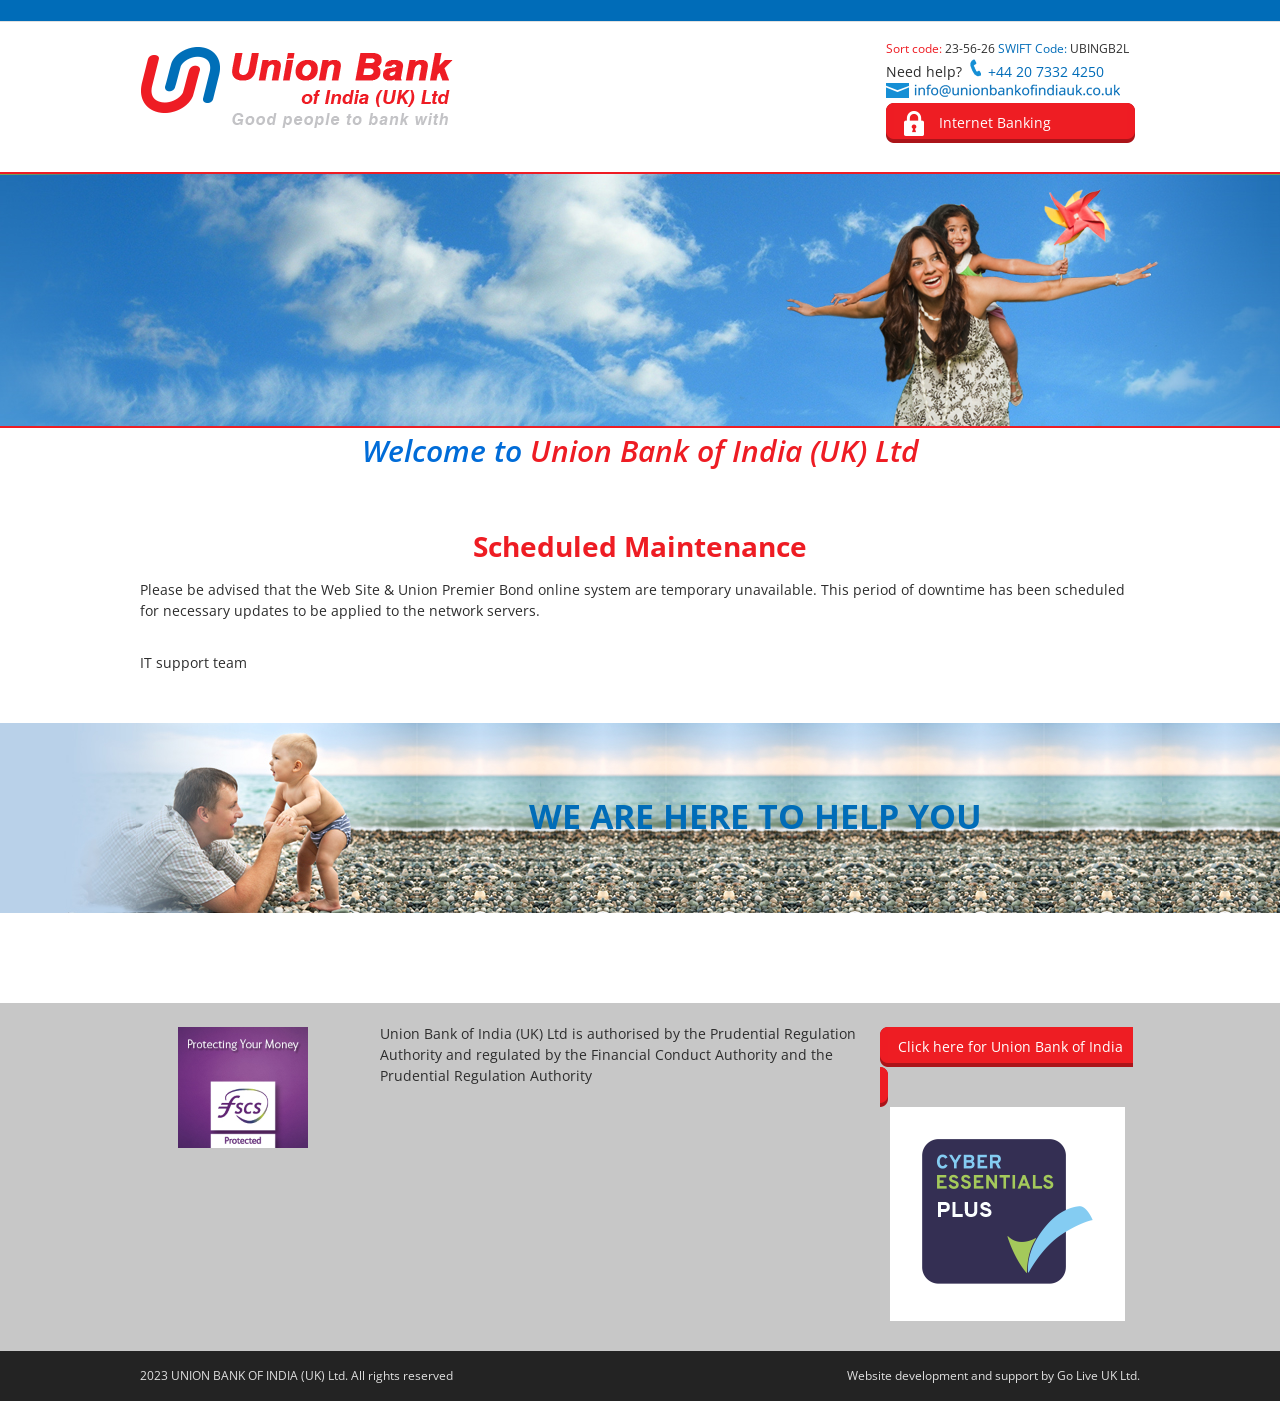
<file: mnt/index.html>
﻿<!DOCTYPE html>
<html>
<head>
    <meta charset="utf-8" />
    <title>Union Bank of India (UK) LTD</title>
    <link href="https://fonts.googleapis.com/css?family=Open+Sans:400,600,700" rel="stylesheet" type="text/css" />
    <link href="style.css" rel="stylesheet" />
    <link rel='SHORTCUT ICON' href='favicon.ico' type='image/x-icon' />
</head>
<body>
    <div id="DNN6" class="Home">
        <div id="header" class="clearboth">
            <div class="TopNav clearboth">
                <div class="wrap">
                    &nbsp;
                    <div class="clear"></div>
                </div>
            </div>
            <div class="wrap">
                <div class="logoAndBtn">
                    <a id="dnn_dnnLogo_hypLogo" title="Union Bank of India (UK) LTD" href="/">
                        <img id="dnn_dnnLogo_imgLogo" src="logo.png" alt="Union Bank of India (UK) LTD" style="border-width: 0px;"></a>
                </div>
                <div class="InternetBanking">
                    <span class="smallFont"><span class="UBIRed">Sort code:</span> 23-56-26 <span class="UBIBlue">SWIFT Code:</span> UBINGB2L</span><br />
                    Need help?
                    <img src="p.png" alt="Call us on:" />
                    <a href="tel:+442073324250">+44 20 7332 4250</a>
                    <br />
                    <img src="e.png" alt="e-mail us at" />
                    <a class="infoemail14" href="javascript:void(location.href='mailto:'+String.fromCharCode(105,110,102,111,64,117,110,105,111,110,98,97,110,107,111,102,105,110,100,105,97,117,107,46,99,111,46,117,107)+'?')">&nbsp;</a>
                    <a class="redLink" href="https://www.unionbankonline.co.uk/" target="_blank">
                        <span class="lspan"></span>
                        <span class="mspan"><span class="Lock">Internet Banking</span></span>
                        <span class="rspan"></span>
                    </a>
                </div>
                <div class="clear"></div>
            </div>
            <div class="Slide" style="height: 252px;">
                <div class="wrap2 flexslider" style="height: 252px;">
                    <ul class="slides">
                        <li>
                            
                            <img src="trust.png" alt="" /></li>
                        <!--<div class="WhiteL Trust">
                                <h2>You can trust us to protect your own interests</h2>
                            </div><li>
                        <div class="WhiteL Trust">
                            <h2>Your dreams are not yours alone</h2>
                        </div>
                        <img src="couple_scooter.png" alt="" /></li>
                    <li>
                        <div class="WhiteL Trust">
                            <h2>Bringing you closer to home</h2>
                        </div>
                        <img src="closer.png" alt="" /></li>-->
                    </ul>
                </div>
            </div>
            <div class="map">
            </div>
            <div class="wrap">
                <div class="wm"><span>Welcome to</span> Union Bank of India (UK) Ltd</div>

            </div>

            <div class="wrap paddingtop40">
                <h1>Scheduled Maintenance</h1>
                <p>
                    Please be advised that the Web Site & Union Premier Bond online system  are temporary unavailable. This period of downtime has been scheduled for necessary updates to be applied to the network servers.
                </p>
                <p>&nbsp;</p>
                <p>
                    IT support team
                </p>

            </div>




            <div class="man-bg paddingtop40">
                <div class="wrap">
                    <div class="BlueButtons">
                        <div class="clearboth">
                            <h3>We are here to help you</h3>
                        </div>

                    </div>
                </div>
            </div>
            <div class="FooterText">
                <div class="wrap">
                    <div class="FooterLeft">
                        <img class="Protect" src="protecting_money.png" alt="" />
                    </div>
                    <div class="FooterRight">
                        <div class="leftF">Union Bank of India (UK) Ltd  is authorised by the Prudential Regulation Authority and regulated  by the Financial Conduct Authority and the Prudential Regulation Authority</div>
                        <div class="rightF">
                            <a target="_blank" class="redLink" href="https://www.unionbankofindia.co.in/english/home.aspx"><span class="lspan"></span><span class="mspan">Click here for Union Bank of India</span><span class="rspan"></span></a>
                            <div class="CELogo">
                                <img src="Cyber_Essentials_(PLUS)_Badge_Small_(72dpi).png" />
                            </div>
                        </div>
                    </div>
                    <div class="clear"></div>
                </div>
            </div>
            <div class="Footer">
                <div class="wrap">
                    <div class="Copy">
                        <span id="dnn_dnnCopyright_lblCopyright" class="SkinObject">2023 UNION BANK OF INDIA (UK) Ltd. All rights reserved</span>
                    </div>
                    <div class="SocialMedia">
                    </div>
                    <div class="GoLiveUK"><a href="https://www.goliveuk.com/" target="_blank" title="Website development and support by Go Live UK Ltd.">Website development and support by Go Live UK Ltd.</a></div>
                    <div class="clear"></div>
                </div>
            </div>

        </div>
    </div>
</body>
</html>
</file>
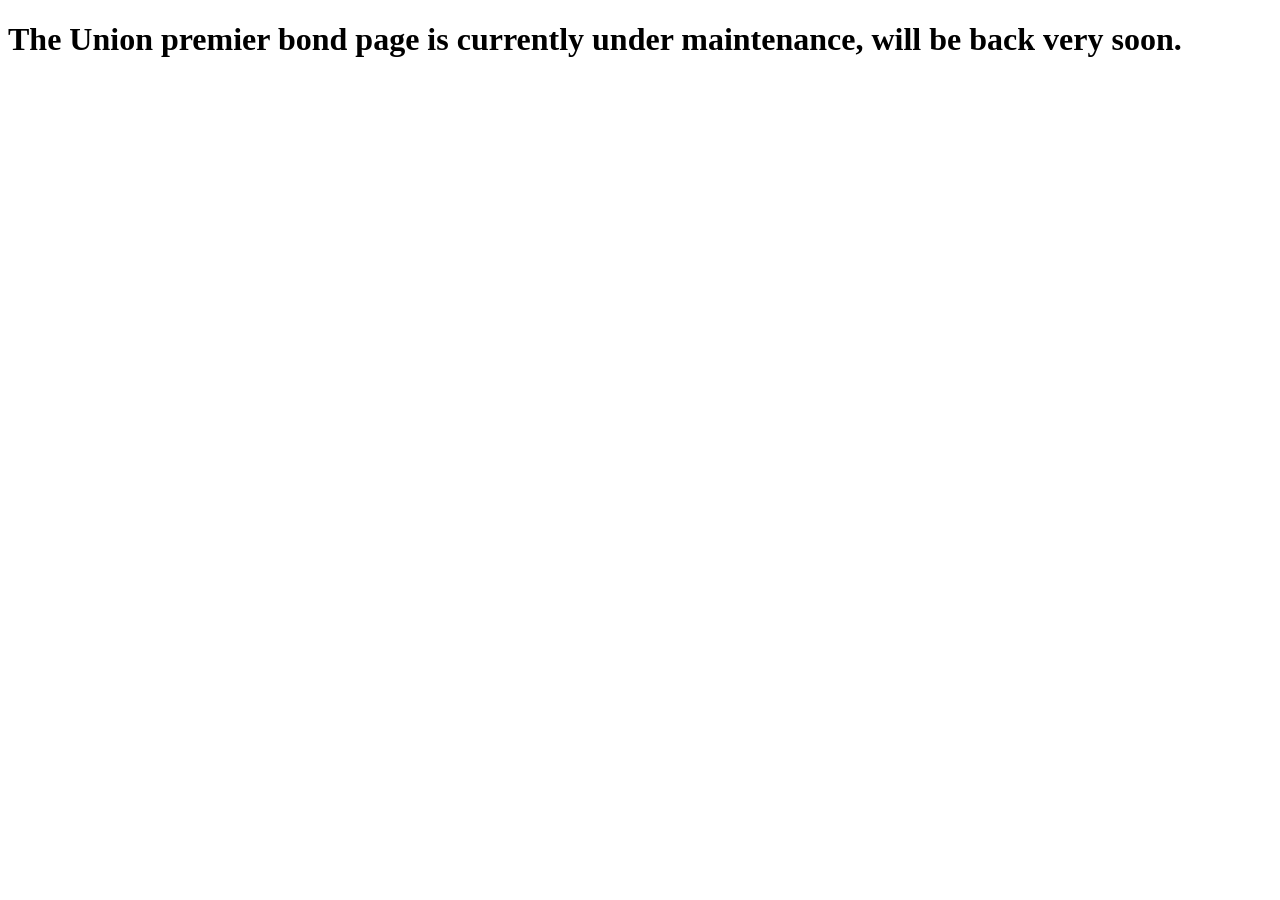
<file: mnt/_index.htm>
<!DOCTYPE html PUBLIC "-//W3C//DTD XHTML 1.0 Transitional//EN" "http://www.w3.org/TR/xhtml1/DTD/xhtml1-transitional.dtd">
<html xmlns="http://www.w3.org/1999/xhtml" xml:lang="en">
<head>
	<meta http-equiv="Content-Type" content="text/html;charset=UTF-8" />
	<title></title>
</head>
<body>
	<h1>The Union premier bond page is currently under maintenance, will be back very soon.</h1>
</body>
</html>
</file>
<file: mnt/style.css>
﻿body { font-family: Open Sans,Arial; padding: 0px; margin: 0px; font-size: 14px; color: #2d2d2d; line-height: 21px; }
textarea, input[type=text] { font-family: "Open Sans",Arial; }
.TopNav { background-color: #006cb8; border-bottom: 1px solid #e1e1e1; }
.clear { width: 100%; font-size: 0px; line-height: 0px; height: 0px; clear: both; }
.clearboth { width: 100%; clear: both; }

.flexslider .slides > li {  position: relative; list-style-type:none}
a, a:link, a:visited, a:active, a:link { color: #006cb8; text-decoration: none; }
a:hover { text-decoration: underline; }
.fontsize12 { font-size: 12px; line-height: 18px; }
.semibold { font-weight: 600; }
h2, h3, h4 { color: #2d2d2d; padding: 0px; margin: 0px; line-height: 150% }
h2 { font-size: 140%; }
h3 { font-size: 120%; }
h4 { font-size: 100%; }
img { vertical-align: baseline; }
.Normal { font-size: 14px; color: #2d2d2d; line-height: 21px; text-align: justify }
.wrap { width: 1000px; margin: 0 auto; clear: both; }
#MainMenu { float: left; width: 300px; }
.ie7 #MainMenu, .ie8 #MainMenu { float: left; width: 310px; }
#MainMenu ul, #TopMenu ul, .SubNav ul { margin: 0px; padding: 0px; }
#MainMenu ul li, #TopMenu ul li, .SubNav ul li { list-style-type: none; float: left }
#MainMenu ul li a { display: block; line-height: 40px; font-size: 16px; color: #fff; padding: 0 14px; border-left: 1px solid #e1e1e1; }
#MainMenu ul li.last a { border-right: 1px solid #e1e1e1; }
#MainMenu ul li a:hover, #MainMenu ul li.selected a { color: #168fd5; background-color: #fff; text-decoration: none; }
#TopMenu { float: right; width: 59%; }
#TopMenu ul { float: right; }
#TopMenu ul li a { display: block; line-height: 40px; font-size: 12px; color: #fff; padding: 0 14px; text-decoration: none; }
#TopMenu ul li.last a { padding-right: 0; }
#TopMenu div.Mobile { display: none; visibility: hidden; }
#dnn_dnnLogo_hypLogo { float: left; display: block; width: 314px; }
.InternetBanking { width: 254px; float: right; padding-top: 15px; text-align: left }
.InternetBanking a.redLink { display: inline-block }
/*.ie7 .InternetBanking,.ie8 .InternetBanking{width:320px;}*/
.InternetBanking span.Lock { display: block; line-height: 40px; text-indent: 35px; width: 213px; background-image: url(images/locker.png); background-position: left center; background-repeat: no-repeat; text-align: left; }
#MobileMenu { display: none; visibility: hidden; }
.SubNav { width: 100%; background-image: url(images/second_menu.jpg); height: 40px; }
#SubMenu { width: 700px; float: left; }
.SubNav li { position: relative; }
.SubNav li a { display: block; line-height: 40px; font-size: 14px; font-weight: 600; color: #2d2d2d; background-color: transparent; border-left: 1px solid #e1e1e1; text-decoration: none; padding: 0 15px; }
.SubNav li a:hover, .SubNav li.selected a { background-image: url(images/menu_hover.jpg) }
.SubNav li.last a { border-right: 1px solid #e1e1e1; }
.SubNav .subLevel ul { position: absolute; left: -999em; z-index: 1003 }
.SubNav li:hover .subLevel ul { left: 0 }
.SubNav .subLevel ul li { clear: both; float: none; background-color: #e5e5e5; }
.SubNav .subLevel ul li a { border-bottom: 1px dashed #006cb8; white-space: nowrap; line-height: 27px; font-size: 14px; font-weight: normal; }
.SubNav .subLevel ul li a:hover, .SubNav li.selected .subLevel ul li a { background-image: none; }
.SubNav .subLevel ul li a:hover, .SubNav li.selected .subLevel ul li.selected a, .SubNav li .subLevel ul li.selected a { background-image: none; font-weight: 600; }
.SubNav .subLevel ul li.last { padding-bottom: 5px; }
.Slide { width: 100%; border-top: 2px solid #ee1c23; border-bottom: 2px solid #ee1c23; height: 252px; background-image: url(images/sky_gradient.jpg) ;overflow:hidden}
.TopPane { width: 100%; border-top: 2px solid #ee1c23; border-bottom: 2px solid #ee1c23; background-color: #006cb8; z-index: 0; }
.slides{margin:0px;}
.TopPane #dnn_TopPane, .TopPane #dnn_TopPane .DnnModule, .TopPane #dnn_TopPane .DnnModule .dnnActionMenu { z-index: 0; }
.TopImage { position: relative; width: 100%; }
.TopImage h1 { position: absolute; left: 0; top: 65px; line-height: 30px; padding: 30px 29px 30px 9px; background-color: #006cb8; margin: 0px; font-size: 20px; color: #fff; max-width: 23%; text-align: left }
.bca { background-image: url(images/business_current_account.jpg); background-position: center center; height: 252px }
.cl { background-image: url(images/corporate_corporate_loans.jpg); background-position: center center; height: 252px }
.ctd { background-image: url(images/personal_term_deposit.jpg); background-position: center center; height: 252px }
.sa { background-image: url(images/current.jpg); background-position: center center; height: 252px }
.ll { background-image: url(images/about_page.jpg); background-position: center center; height: 252px }
.cu { background-image: url(images/location_page.jpg); background-position: center center; height: 252px }
.LeftContentPortal { float: left; width: 735px; background-image: url(images/bg_logo.png); background-position: center 30px; background-repeat: no-repeat; min-height: 450px; position: relative; z-index: 2; }
.paddingtop40 { padding-top: 40px; }
.RightContentportal { width: 240px; float: right; position: relative; z-index: 1; }
.wrap2 { width: 1300px; height: 398px; background-image: url(images/sky.jpg); margin: 0 auto; background-position: top center; }
.width100 { width: 100% }
.width50 { width: 50%; }
.mbottom50 { margin-bottom: 50px; }
.mbottom135 { margin-bottom: 135px; }
.man-bg { margin: 50px 0; height: 190px; background-image: url(images/pic_baby_2000.jpg); background-position: center top; background-repeat: no-repeat; }
.man-bg-mobile { display: none; }
.BlueButtons { float: left; margin-left: 275px; width: 680px; }
.BlueButtons h3 { text-transform: uppercase; line-height: 47px; font-size: 34px; color: #006cb8; padding: 30px 0px 40px 0; margin: 0; text-align: center; }
/*.BlueButtons a{display:block;line-height:46px;color:#fff;font-size:16px;text-decoration:none;float:left;margin-right:15px;width:210px;text-indent:40px;background-position:15px center;background-repeat:no-repeat;background-color:#006cb8}
.BlueButtons a span{display:block;width:24px;height:46px;background-image:url(images/arrow_bttn.png);background-position:left center;background-repeat:no-repeat;float:right;}
.BlueButtons a.OpenAccount{background-image:url(images/pensil.png)}
.BlueButtons a.TransferMoney{background-image:url(images/arrows_icon.png)}*/

#SubMenu .dropdown { display: none; visibility: hidden; }
/* --- EASYDROPDOWN DEFAULT THEME --- */
/* PREFIXED CSS */
.dropdown, .dropdown div, .dropdown li, .dropdown div::after { -webkit-transition: all 150ms ease-in-out; -moz-transition: all 150ms ease-in-out; -ms-transition: all 150ms ease-in-out; transition: all 150ms ease-in-out; }
.dropdown .selected::after, .dropdown.scrollable div::after { -webkit-pointer-events: none; -moz-pointer-events: none; -ms-pointer-events: none; pointer-events: none; }
/* WRAPPER */
.dropdown { position: relative; width: 95%; border: 1px solid #ccc; cursor: pointer; background: #fff; border-radius: 3px; -webkit-user-select: none; -moz-user-select: none; user-select: none; height: 38px; }
.dropdown.open { z-index: 1000; }
.dropdown:hover { box-shadow: 0 0 5px rgba(0,0,0,.15); }
/*rgb(0, 108, 184)*/
.dropdown.focus { box-shadow: 0 0 5px rgba(51,102,248,.4); }
/* CARAT */
.dropdown .carat { float: right; display: block; background-image: url(images/arrow_dropdown_mob.png); height: 38px; width: 38px; background-position: left center; background-repeat: no-repeat; }
.dropdown.disabled .carat { border-top-color: #999; }
/* OLD SELECT (HIDDEN) */
.dropdown .old { position: absolute; left: 0; top: 0; height: 0; width: 0; overflow: hidden; }
.dropdown select { position: absolute; left: 0px; top: 0px; }
.dropdown.touch .old { width: 100%; height: 100%; }
.dropdown.touch select { width: 100%; height: 100%; opacity: 0; }
/* SELECTED FEEDBACK ITEM */
.dropdown .selected, .dropdown li { display: block; color: #000; padding: 0px 12px; overflow: hidden; white-space: nowrap; }
.dropdown li { float: none; clear: both; width: 100%; }
.dropdown .selected { float: left; width: 70%; line-height: 38px; }
.dropdown.disabled .selected { color: #999; }
.dropdown .selected::after { content: ''; position: absolute; right: 0; top: 0; bottom: 0; width: 60px; border-radius: 0 2px 2px 0; box-shadow: inset -55px 0 25px -20px #fff; }
/* DROP DOWN WRAPPER */
.dropdown div { position: absolute; height: 0; left: -1px; right: -1px; top: 100%; margin-top: -1px; background: #fff; border: 1px solid #ccc; border-top: 1px solid #eee; border-radius: 0 0 3px 3px; overflow: hidden; opacity: 0; }
/* Height is adjusted by JS on open */
.dropdown.open div { opacity: 1; z-index: 2; }
/* FADE OVERLAY FOR SCROLLING LISTS */
.dropdown.scrollable div::after { content: ''; position: absolute; left: 0; right: 0; bottom: 0; height: 50px; box-shadow: inset 0 -50px 30px -35px #fff; }
.dropdown.scrollable.bottom div::after { opacity: 0; }
/* DROP DOWN LIST */
.dropdown ul { position: absolute; left: 0; top: 0; height: 100%; width: 100%; list-style: none; overflow: hidden; }
.dropdown.scrollable.open ul { overflow-y: auto; }
/* DROP DOWN LIST ITEMS */
.dropdown li { list-style: none; padding: 8px 12px; }
/* .focus class is also added on hover */
.dropdown li.focus { background: #006cb8; position: relative; z-index: 3; color: #fff; }
.dropdown li.active { font-weight: 700; }
#dnn_psSiteSearch_psSearchCtl { padding-top: 6px; width: 200px; float: right; display: block; }
#dnn_psSiteSearch_psSearchCtl input[type=text] { border: 1px solid #e1e1e1; line-height: 26px; color: #2d2d2d; padding: 0 10px; width: 140px; height: 26px; }
.SearchLevel1 { display: none; visibility: hidden; }
.SearchLevel2 { display: block; }
.FooterNav { background-color: #e9e9e9; width: 100%; line-height: 36px; clear: both; }
.FooterNav a { display: inline-block; color: #686868; }
.FooterNav a:hover { text-decoration: underline; }
/*.FooterNav a.last span{display:none;visibility:hidden;}*/
.FooterText { width: 100%; clear: both; background-color: #c7c7c7; }
.FooterText .wrap { padding: 20px 0; }
.FooterLeft { float: left; width: 205px; padding-top: 4px; }
.FooterRight { float: right; width: 760px; }
.leftF { float: left; width: 490px; }
.rightF { width: 265px; float: right; padding-top: 4px; }
.Footer { background-color: #232323; width: 100%; clear: both; }
.Copy, .SocialMedia { float: left; width: 33% }
.SocialMedia { padding-top: 9px; }
.SocialMedia a { display: inline-block; margin-right: 12px; width: 32px; height: 32px; }
.Copy .SkinObject, .GoLiveUK a { font-weight: normal; font-size: 12px; color: #e0e0e0; text-decoration: none; line-height: 50px; }
.SocialMedia { text-align: center; }
.GoLiveUK { float: right; width: 33%; text-align: right; }
.HomeBox1, .HomeBox { position: relative; }
.HomeBox h2, .HomeBox h3, .HomeBox1 h2, .HomeBox1 h3 { text-align: center; font-size: 26px; font-weight: 600; color: #168fd5; line-height: 45px; padding: 0px; margin: 0px 0px 15px 0px; }
.ie7 .HomeBox h2, .ie8 .HomeBox h2 { font-size: 24px; }
.ie8 .HomeBox h3, .ie7 .HomeBox h3, .HomeBox h3 { font-size: 18px; }
.ie7 .HomeBox1 h2, .ie8 .HomeBox1 h2 { font-size: 24px; }
.ie8 .HomeBox1 h3, .ie7 .HomeBox1 h3, .HomeBox h3 { font-size: 18px; }
a.redLink { display: block; line-height: 40px; color: #fff; text-decoration: none; }
a.redLink .lspan, a.redLink .rspan { display: block; height: 40px; float: left; width: 8px; }
a.redLink .lspan { background-image: url(images/red_bttn_left.png) }
a.redLink .rspan { background-image: url(images/red_bttn_right.png) }
a.redLink .mspan { padding: 0 10px; display: block; line-height: 40px; background-image: url(images/red_bttn_m.jpg); float: left; }
a.redLink:hover .lspan { background-image: url(images/red_bttn_left_h.png) }
a.redLink:hover .rspan { background-image: url(images/red_bttn_right_h.png) }
a.redLink:hover .mspan { background-image: url(images/red_bttn_m_h.jpg); }
a.blueLink { display: block; line-height: 44px; color: #fff; text-decoration: none; margin: 0 auto; width: 210px; }
a.blueLink .lspan, a.blueLink .rspan { display: block; height: 44px; float: left; width: 8px; }
a.blueLink .lspan { background-image: url(images/blue_bttn_left.png) }
a.blueLink .rspan { background-image: url(images/blue_bttn_right.png) }
a.blueLink .mspan { padding: 0 10px; display: block; line-height: 44px; background-image: url(images/blue_bttn_m.jpg); float: left; width: 160px; }
a.blueLink:hover .lspan { background-image: url(images/blue_bttn_left_h.png) }
a.blueLink:hover .rspan { background-image: url(images/blue_bttn_right_h.png) }
a.blueLink:hover .mspan { background-image: url(images/blue_bttn_m_h.jpg); }
a.blueLink .CustomerServices { background-image: url(images/phone.png); margin: 0 auto; display: block; height: 44px; line-height: 44px; background-position: left center; background-repeat: no-repeat; text-indent: 20px; }
a.blueLink .CustomerServices span { display: block; width: 10px; height: 44px; background-image: url(images/arrow_bttn.png); background-position: left center; background-repeat: no-repeat; float: right; margin-left: 5px; }
/*a.redLink*/
.HomeBox a.redLink, .HomeBox1 a.redLink { position: absolute; right: 0; bottom: 0; }
.HomeBox img, .HomeBox1 img { width: 100% }
.GrayGradient { min-height: 375px; background-image: url(images/rates_gradient.png); background-position: right top; background-repeat: no-repeat; }
.Money { width: 220px; height: 320px; background-repeat: no-repeat; background-position: right bottom; background-image: url(images/yes_pic.png); padding: 0 10px; }
.Gray { padding: 75px 0 55px; width: 100%; background-color: #ebebeb; }
.LeftBlue, .RightBlue { width: 484px; /*height:118px;*/ text-align: center; padding: 20px 0; }
.LeftBlue { float: left; /* background-image:url(images/blue_box_left.jpg);background-position:right top;*/ }
.RightBlue { float: right; /* background-image:url(images/blue_box_right.jpg);background-position:left top;*/ }
/*.LeftBlue h2,.RightBlue h2{color:#fff;font-size:36px;text-transform:uppercase;text-align:center;margin:0px 0 20px;line-height:36px;}
.LeftBlue a,.RightBlue a{display:inline-block;line-height:40px;padding:0 15px;color:#fff;background-color:#ee1c23;text-decoration:none;margin:0 auto;}*/
table.BorderTable, table.BorderTable th, table.BorderTable td { border: 1px solid #ee1c23; }
table.BorderTable th { font-weight: bold; font-size: 16px; }
.IRTable th, .IRTable td { color: #2d2d2d; font-weight: bold; text-align: center; }
.IRTable th.first, .IRTable td.first { width: 84px !important; }
.bgPopUp, .popupForm { z-index: 99999999; }
.popupForm { width: 70% !important; left: 15% !important; box-sizing: border-box; }
.wm { color: #ee1c23; line-height: 45px; font-size: 30px; text-align: center; font-weight: 600; font-style: italic; }
.wm span { color: #006cd8 }
.marquee { width: 100% !important; overflow: hidden; color: #006cb8; padding-bottom: 5px; }
.js-marquee { margin-right: 5px !important; }
.smallFont { font-size: 12px; }
.UBIRed { color: #ee1c23; }
.UBIBlue { color: #006cb8; }
.row { width: 100%; clear: both; margin-bottom: 15px; }
.fleft { float: left }
.fright { float: right; }
.width49 { width: 49%; }
.dnone { display: none; }
th { text-align: left; }
.fontmedium { font-size: 12px; }
.modalBackground1 { background-image: url(images/tr_spacer.png); position: fixed; top: 0; left: 0; width: 100%; height: 100%; z-index: 10001 }
.ModalWindowMessage1 { border: 1% solid #8dbdd8; background: #fff; position: absolute; width: 84%; padding: 2%; height: 70%; overflow-y: scroll; left: 5%; top: 15%; filter: alpha(opacity=100) !important; opacity: 1 !important; }
.tbWatermarkCSS { width: 96%; border: 1px solid #f1f1f1; background-color: #f1f1f1; color: #949494; font-size: 18px; padding: 0 1%; }
.tbWatermarkCSS:focus { border: 1px solid #006cd8; width: 96%; background-color: #f1f1f1; color: #949494; font-size: 18px; padding: 0 1%; }
.tbWatermarkCSSError { border: 1px solid #ee1c23; width: 96%; background-color: #f1f1f1; color: #949494; font-size: 18px; padding: 0 1%; }
input.tbWatermarkCSS, input.tbWatermarkCSSError { line-height: 60px; height: 60px; margin-bottom: 15px; }
textarea.tbWatermarkCSS, textarea.tbWatermarkCSSError { height: 333px; }
.fbform { max-width: 950px; width: 80%; font-family: "Open Sans",Arial; padding: 0px; margin: 0px; font-size: 13px; color: #2d2d2d; line-height: 20px; margin: 0 auto; position: absolute; left: 0; top: 0; background-color: #fff; text-align: left; z-index: 10002; }
.clearboth { clear: both; width: 100%; }
.fbform .width49 { width: 45%; padding: 0px 2% }
.fbform h2 { background-color: #ee1c23; color: #fff; width: 98%; margin: 0 auto 2px; }
.fbform h3 { background-color: #006cd8; color: #fff; width: 98%; margin: 0 auto 5px; }
.fbform h3 a { color: #fff; }
.acenter { text-align: center; }
.fbform ul li { margin-bottom: 10px; }
.fbform ul.bimg li { list-style-image: url(images/bullet.gif) }
p, ul, h1 { margin: 5px 0; }
h1 { color: #ee1c23; line-height: 2;text-align:center; }
.red { color: #ee1c23 }
.tbl { font-size: 12px; line-height: 18px; width: 100%; }
.tbl td.first { width: 55% }
.tbl td img { width: 100% !important; }
.tbl input[type=text] { width: 80% }
.fancyboxlike .lbtnClose { color: #F1F1F1; display: block; height: 30px; position: absolute; right: -10px; top: -10px; width: 30px; }
.brow { width: 224px; float: left; margin-right: 10px; margin-bottom: 10px; }
.btitle { width: 224px; line-height: 56px; background-image: url(images/complaint_top.png); color: #fff; font-size: 20px; }
.btitle span { display: block; width: 28px; height: 56px; background-position: center center; background-repeat: no-repeat; float: left; margin: 0 10px 0 30px; }
.btitle.Letter span { background-image: url(images/letter.png); }
.btitle.Email span { background-image: url(images/email.png); }
.btitle.Telephone span { background-image: url(images/phone_icon.png); }
.bcontent { border-left: 1px solid #006cb8; border-right: 1px solid #006cb8; padding: 4px; }
.bcontent a { font-weight: bold; color: #ee1c23; }
.bfooter { width: 224px; height: 8px; background-image: url(images/complaint_footer.png); }
h2.no { font-size: 16px; font-weight: bold; }
ol.fbf16 li { font-weight: bold; font-size: 16px; }
.li_content, ol.fbf16 li li { font-weight: normal; font-size: 14px; }
.tab { text-indent: 25px; }
.roman { list-style-type: lower-roman; }
.FooterLeft img.Protect  { display: block; width: 130px; margin: 0 auto; }
.FeedbackLink { font-weight: bold; font-size: 110%; }
.FSCSPopUp { background-color: #fff; padding: 0 30px; }
ol.numberedList { counter-reset: list; margin: 0; }
ol.numberedList > li { list-style: none; position: relative; }
ol.numberedList > li:before { counter-increment: list; content: counter(list, decimal) ") "; position: absolute; left: -1.4em; }
.warningButton { display: block; color: #fff !important; text-align: center; width: 94%; background-color: #168fd5; padding: 20px 0; margin: 0 auto 15px auto; border-radius: 9px; -moz-border-radius: 9px; -webkit-border-radius: 9px; -ms-border-radius: 9px; }
.CRSoptions { display: none; }
.Cheque { margin-left: 20px; margin-bottom: 0; height: 40px; display: inline-block !important; }
.ModernS { margin-left: 20px; margin-bottom: 0; height: 40px; display: inline-block !important; }
.infoemail12 { display: inline-block; width: 180px; height: 16px; background: transparent url(images/infoemail12.png) no-repeat center top; }
.infoemail14, .infoemail14_2 { display: inline-block; width: 208px; height: 20px; background: transparent url(images/infoemail14.png) no-repeat center top; }
.infoemail14_2 { background-image: url(images/infoemail14_2.png); }
.infoemail14bold { display: inline-block; width: 224px; height: 20px; background: transparent url(images/infoemail14bold.png) no-repeat center top; }
.infoemail14ital { display: inline-block; width: 200px; height: 20px; background: transparent url(images/infoemail14ital.png) no-repeat center top; }
.ebankemail14 { display: inline-block; width: 242px; height: 20px; background: transparent url(images/ebankemail14.png) no-repeat center top; }
.treasuryemail14bold { display: inline-block; width: 260px; height: 20px; background: transparent url(images/treasuryemail14bold.png) no-repeat center top; }
.customercareemail14bold { display: inline-block; width: 176px; height: 40px; background: transparent url(images/customercareemail14bold.png) no-repeat center top; }
.customercareemail13bold { display: inline-block; width: 278px; height: 16px; background: transparent url(images/customercareemail13bold.png) no-repeat center top; }
.complianceemail14 { display: inline-block; width: 240px; height: 20px; background: transparent url(images/complianceemail14.png) no-repeat center top; }
.infoemail12:hover, .infoemail14:hover, .infoemail14_2:hover, .infoemail14bold:hover, .ebankemail14:hover, .ebankemail14_2:hover, .customercareemail13bold:hover, .customercareemail14bold:hover, .infoemail14ital:hover, .treasuryemail14bold:hover, .complianceemail14:hover { background-position: center bottom; text-decoration: none; }
.privacyPolicy h3 { color: #168fd5; padding: 10px 0; }
.privacyPolicy ul li { list-style: disc none outside; }
.tooltipLink { display: inline-block; width: 20px; height: 20px; background: transparent url(images/infoIcon.png) no-repeat center center; cursor: pointer; margin-left: 6px; vertical-align: middle; }
.balloon { position: absolute !important; color: #fff; font-family: "Open Sans",Arial,sans-serif; font-size: 14px; background-color: #006cb8; z-index: 1; min-width: 300px; width: auto; bottom: 47px; border-radius: 4px; padding: 14px; left: -20px; display: none; }
.balloon:before { content: ' '; border-left: 27px solid transparent; border-top: 22px solid #006cb8; border-right: 27px solid transparent; border-bottom: 6px solid transparent; position: absolute; bottom: -27px; left: 30px; }
.balloon span { width: 14px; height: 14px; cursor: pointer; background: transparent url(images/infoCloseIcon.png) no-repeat center center; position: absolute; right: 5px; top: 5px; display: block; z-index: 5; }
.msgText { position: relative; }
.notvis { display: none; visibility: hidden; overflow: hidden; }
.fbform1 small { font-size: 10px; }
.logoAndBtn { max-width: 320px; float: left; padding-bottom: 15px; text-align: center; }
.logoAndBtn .redLink { margin: 0 auto; height: 40px; width: 249px; display: inline-block; }
.logoAndBtn .redLink .mspan { width: 213px; text-align: center; }
.feedback { position: fixed; top: 70px; width: 436px; left: -394px; z-index: 1000; color: #3f6ab3; font-size: 14px; font-family: "Open Sans"; }
.feedback p { font-size: 10px; line-height: 1.5; }
.feedback * { box-sizing: border-box; }
.feedback > .fleft { width: 394px; background-color: #e8e8e8; padding: 17px; position: relative; min-height: 187px; }
.feedback > .fright { width: 42px; }
.feedback a#feedbackform { width: 42px; height: 187px; background-image: url(images/FormIconSprite.png); background-position: -43px 0px; display: block; }
.feedback a#feedbackform.opened { background-position: 0px 0px; }
.feedback input[type=text], .feedback textarea { border: 0px; color: #3f6ab3; padding: 0px 9px; width: 100%; font-size: 12px; font-family: "Open Sans"; }
.feedback input[type=text] { line-height: 30px; height: 30px; }
.feedback .mainInfo > div { margin-bottom: 8px; }
.feedback .mainInfo > div:last-child { margin: 0px; }
.feedback textarea { padding: 9px; line-height: 1.5; height: 144px; resize: none; }
.feedback ::-webkit-input-placeholder { color: #3f6ab3; font-size: 12px; font-family: "Open Sans"; }
.feedback ::-moz-placeholder { color: #3f6ab3; font-size: 12px; font-family: "Open Sans"; }
.feedback :-ms-input-placeholder { color: #3f6ab3; font-size: 12px; font-family: "Open Sans"; }
.feedback :-moz-placeholder { color: #3f6ab3; font-size: 12px; font-family: "Open Sans"; }
.infoBox { display: none; }
.prelative { position: relative; }
.feedback .fleft .feddback-balloon, .feedback .fright .feddback-balloon { position: absolute; left: 192px; top: 0px; color: #fff; font-family: Open Sans,Arial,sans-serif; font-size: 12px; background-color: #006cb8; z-index: 1; width: 174px; border-radius: 4px; padding: 14px; }
.feedback .fleft .feddback-balloon:before { content: ' '; border-right: 15px solid #006cb8; border-top: 15px solid transparent; border-left: 6px solid transparent; border-bottom: 15px solid transparent; position: absolute; top: 4px; left: -21px; }
.feedback .fright .feddback-balloon { left: -190px; }
.feedback .fright .feddback-balloon:before { content: ' '; border-left: 15px solid #006cb8; border-top: 15px solid transparent; border-right: 6px solid transparent; border-bottom: 15px solid transparent; position: absolute; top: 4px; right: -21px; left: auto; }
.w48 { width: 48%; }
.feedback .icon, .feedback .rep { font-size: 10px; }
.feedback .icon span { display: block; width: 18px; height: 18px; background-image: url(images/FormIconSprite.png); margin: 0 auto; }
.feedback .icon.veryGood { width: 15%; }
.feedback .icon.veryGood span { background-position: -86px -1px; }
.feedback .icon.good { width: 13%; }
.feedback .icon.good span { background-position: -86px -20px; }
.feedback .icon.average { width: 13%; }
.feedback .icon.average span { background-position: -86px -39px; }
.feedback .icon.poor { width: 11%; }
.feedback .icon.poor span { background-position: -86px -58px; }
.feedback .NormalRed { font-size: 10px; }
a.submitFeedback { display: block; width: 100%; background-color: #cd382b; color: #fff; font-size: 14px; font-weight: bold; font-family: "Open Sans"; text-align: center; text-decoration: none; line-height: 30px; }
.CELogo { padding: 32px; text-align: center; clear: both; background-color: #fff; box-sizing: border-box; width: 235px; margin: 10px auto; }
.CELogo img { display: inline-block; }
.FooterRight .rightF .redLink { max-width: 256px; margin: 0 auto; height: 40px; }
.ulDisc > li { list-style: disc none outside; margin-left: 20px; padding-left: 5px; box-sizing: border-box; }
.ImportantInfo { margin: 10px 0 20px 0; border: 1px solid #ee1c23; box-sizing: border-box; padding: 10px; }

@media screen and (max-width:1300px) {
    .wrap2 { width: 100%; }
}

@media screen and (max-width:1000px) {
    .wrap { width: 100%; }
    .BlueButtons { margin: 0 auto; float: none; }
    .fbform .width49 { width: 96%; padding: 0px 2% }
    .fbform .fleft, .fbform .fright { float: none; clear: both; }
}

@media screen and (max-width:980px) {
    .LeftContentPortal { width: 90%; margin: 0 auto 50px; clear: both; float: none; }
    .RightContentportal { clear: both; float: none; margin: 0 auto; }
    .LeftBlue, .RightBlue { float: none; clear: both; margin: 0 auto; }
    .LeftBlue { margin-bottom: 60px; }
    .FooterRight .leftF, .FooterRight .rightF { float: none; clear: both; width: 100% }
    .FooterRight .rightF .redLink { margin: 10px auto 0 auto; }
}

@media screen and (max-width:900px) {
    #dnn_psSiteSearch_psSearchCtl { width: 58px; position: relative; z-index: 1000; }
    .SearchLevel1 { display: block; visibility: visible; width: 38px; height: 28px; background-image: url(images/search_bttn.jpg); cursor: pointer; }
    .SearchLevel2 { width: 200px; display: none; position: absolute; right: 0; top: 40px; }
    .Copy, .SocialMedia, .GoLiveUK { clear: both; width: 100%; text-align: center; float: none; }
}

@media screen and (max-width:768px) {
    .man-bg { background-image: url(images/pic_baby_tab.jpg); background-position: left center; }
    .BlueButtons h3 { text-align: left; text-indent: 200px; }
    ol.flex-control-nav { display: none; visibility: hidden; }
    .feedback { position: relative; left: auto; right: auto; width: 96%; margin: 0 auto 30px;; clear: both; top: 0px; }
    .feedback > .fleft, .feedback > .fright { width: 100%; float: none; }
    .feedback a#feedbackform { background-position: 0 -231px; width: 187px; height: 42px; margin: 0 auto; }
    .feedback a#feedbackform.opened { background-position: 0 -188px; }
}

@media screen and (max-width:740px) {
    #SubMenu .dropdown { display: block; visibility: visible; }
    #SubMenu ul.ul-menu { display: none; visibility: hidden; }
}

@media screen and (max-width:680px) {
    .man-bg { background-image: none; }
    .man-bg-mobile { display: block; width: 340px; margin: 0 auto 30px; padding-top: 30px; clear: both; height: 190px; background-image: url(images/pic_baby.jpg); background-position: center bottom; background-repeat: no-repeat; }
    .BlueButtons { width: 100%; }
    .mbottom100 { margin-bottom: 100px; }
    .mbottom135 { margin-bottom: 50px; }
    .BlueButtons h3 { text-align: center; text-indent: 0px; }
    .BlueButtons a { clear: both; float: none; margin: 0 auto 30px; }
    .FooterRight, .FooterLeft { clear: both; width: 90%; float: none; text-align: center; margin: 0 auto }
    .FooterLeft { margin-bottom: 30px; }
    #dnn_dnnLogo_hypLogo { float: none; clear: both; margin: 0 auto; }
    .InternetBanking { float: none; clear: both; margin: 0 auto 30px; }
    .logoAndBtn { float: none; clear: both; margin: 0 auto; }
    #TopMenu ul li a { padding: 0 7px; }
}

@media screen and (max-width:620px) {
    .row .width49 { width: 100%; }
}

@media screen and (max-width:520px) {
    #TopMenu .NormalNav { display: none; }
    #TopMenu { width: 38px !important; background-color: transparent; position: relative; z-index: 1001; }
    #TopMenu div.Mobile { display: block; width: 38px; height: 40px; background-image: url(images/menu_mob.png); background-position: center center; background-repeat: no-repeat; background-color: transparent; visibility: visible; cursor: pointer; }
    #MobileMenu { visibility: visible; }
    #MobileMenu ul { padding: 0px; margin: 0px; }
    #MobileMenu ul li { clear: both; }
    #MobileMenu ul li a { display: block; background-color: #f7f7f7; color: #2d2d2d; line-height: 40px; text-indent: 20px; }
    #MobileMenu ul li a:hover { background-color: #006cb8; color: #fff; }
    .fbform1 .tbl tr, .fbform1 .tbl tr td { display: block; width: 100%; box-sizing: border-box; }
    .fbform1 .tbl input[type=text], .fbform1 .tbl textarea { width: 100%; box-sizing: border-box; }
}

@media screen and (max-width:484px) {
    .LeftBlue, .RightBlue { width: 100%; }
}

@media screen and (max-width:460px) {
    .TopImage h1 { left: 0; bottom: 0; line-height: 39px; padding: 0; background-color: #006cb8; margin: 0px; font-size: 26px; color: #fff; max-width: 100%; width: 100%; top: auto; text-align: center; }
    .FSCSPopUp { padding: 0 3%; width: 94%; }
}

@media screen and (max-width:400px) {
    .fscs-logo, .fscs-logo img { width: 100% }
    .ModernS { font-size: 12px; }
}

@media screen and (max-width:360px) {
    .FSCSPopUp table img { height: 90px !important; width: auto !important; }
}

@media screen and (max-width:340px) {
    #MainMenu { width: 280px; }
    #MainMenu ul li a { padding: 0 10px; }
    .man-bg-mobile { width: 100% }
    .LeftBlue, .RightBlue { padding-top: 20px; }
    .LeftBlue h2, .RightBlue h2 { width: 60%; margin: 0 auto; font-size: 26px; line-height: 39px; }
    .ModernS { font-size: 11px; }
}
</file>
